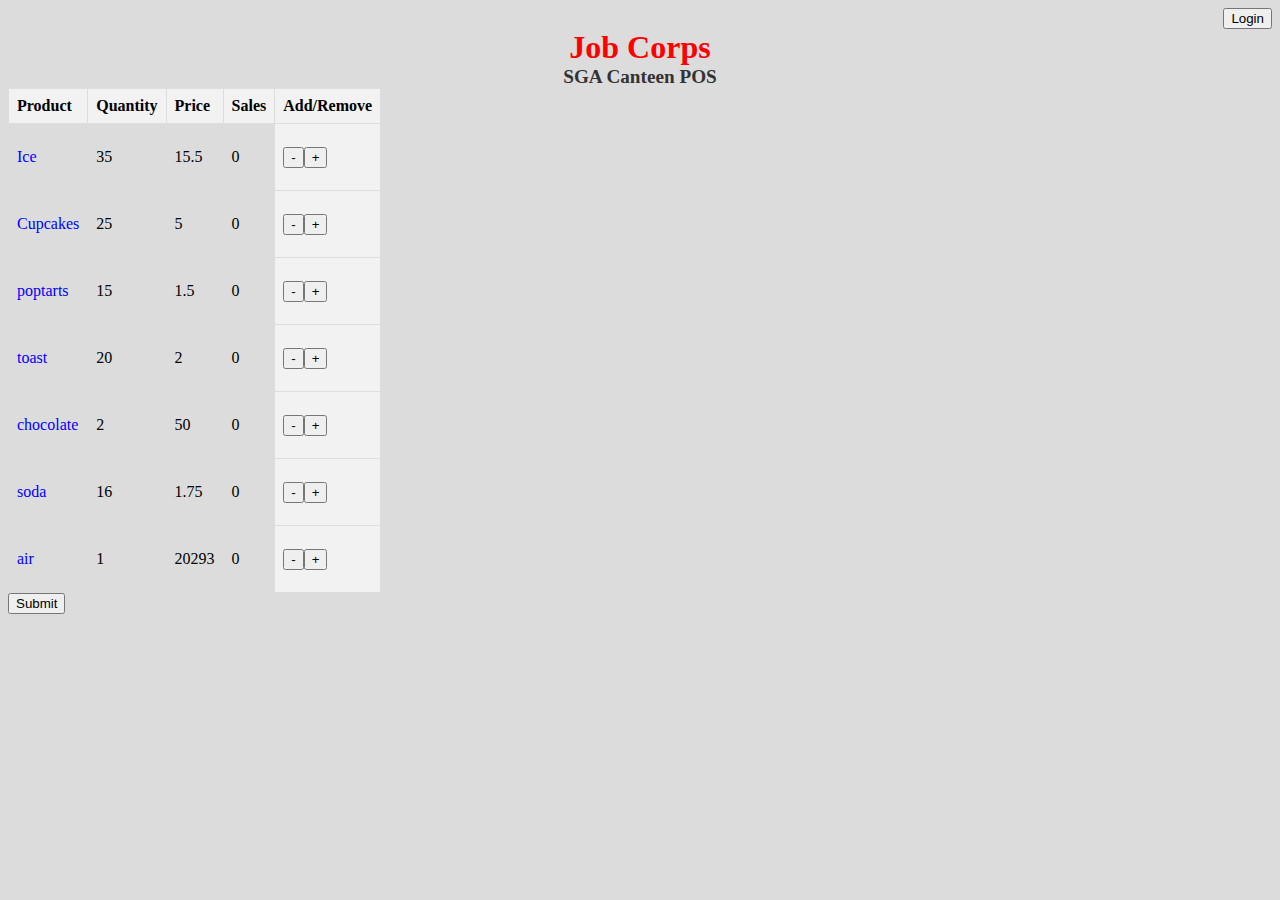
<file: index.html>
<!DOCTYPE html>
<html lang="en">
<head>
    <link rel="stylesheet" href="layout.css">
    <title>SGA Canteen</title>
</head>

<body>
    <h2>
        <!--creates login button-->
        <button id="sendtodb" onclick="document.location='Login.html'">Login</button> 
    </h2>
    <h1>Job Corps</h1>
    <h3>SGA Canteen POS</h3>
    <table id="Products">
        <thead>
            <!--Creates Table-->
            <tr>
                <th>Product</th>
                <th>Quantity</th>
                <th>Price</th>
                <th>Sales</th>
                <th>Add/Remove</th>
            </tr>
        </thead>
        <tbody>
            <!--JavaScript that runs the table-->
            <script src="Table.js"></script>
        </tbody>
    </table>
    <!--Creates and disables the Submit button-->
    <th><button id="sendtodb" onclick="POSTdb()">Submit</button></th>
    <script src="SubButton.js"></script>
</body>
</html>
</file>
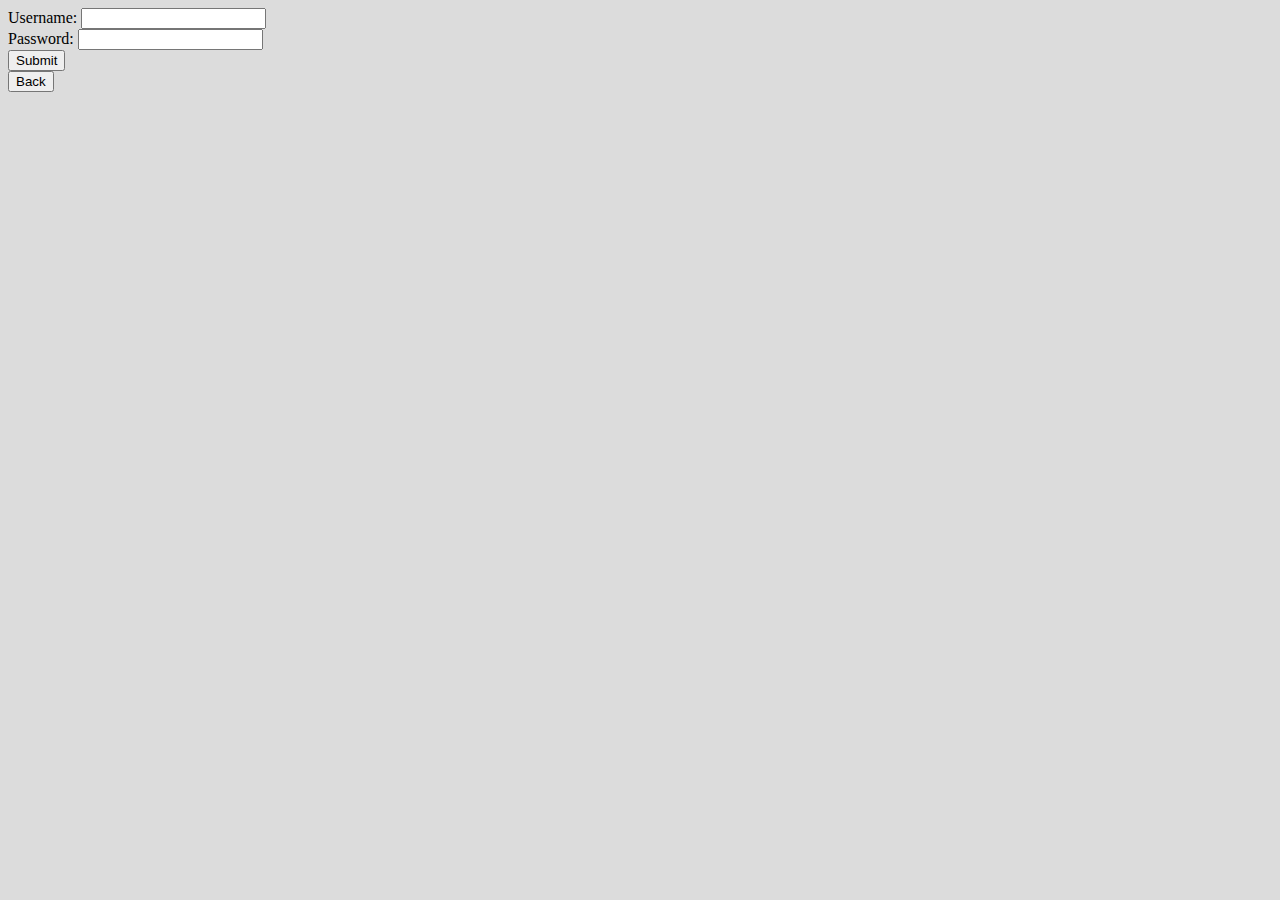
<file: Login.html>
<!DOCTYPE html>
<html>
    <head>
        <link rel="stylesheet" href="layout.css">
        <title>Login</title>
    </head>
    <body>
        <form method="post" action="form.php">
            Username: <input type="text" id="username" name="username"><span id="errname"></span><br>
            Password: <input type="password" id="password" name="password"><span id="errpass"></span><br>
            <input type="submit" value="Submit">
        </form>
        <button onclick="document.location='/'">Back</button>
    </body>
</html>
</file>
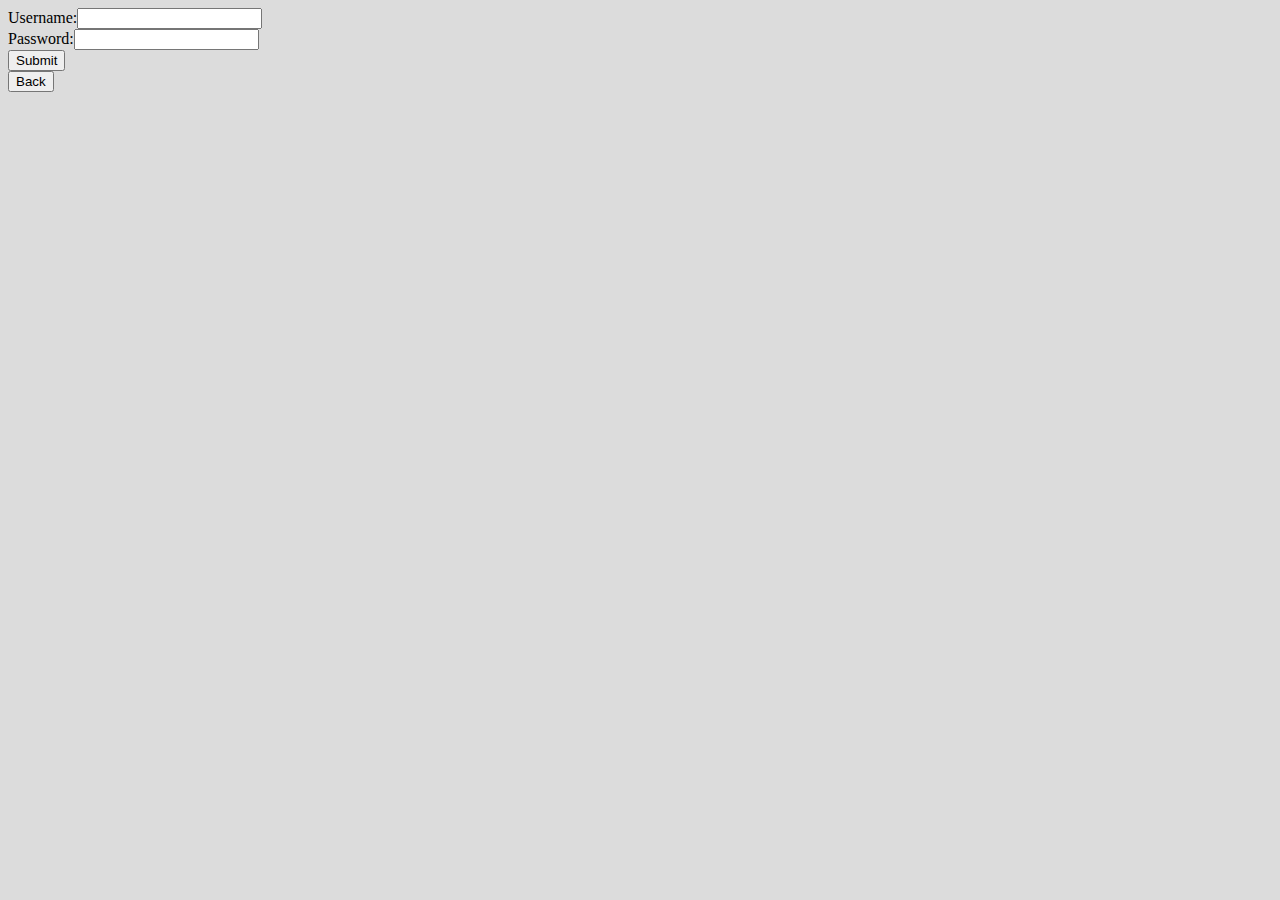
<file: second_page.html>
<!DOCTYPE html>
<html>
    <head>
        <link rel="stylesheet" href="layout.css">
        <title>Login</title>
    </head>
    <body>
        <form action="form.php" method="POST">
            Username:<input type="text" id="username" name="username"><br>
            Password:<input type="password" id="pwd" name="pwd"><br>
            <input type="submit" value="Submit">
        </form>
        <button onclick="document.location='ordering.html'">Back</button>
    </body>
</html>
</file>
<file: layout.css>
body {
    background-color: RGB(220,220,220);
}

h1 {
    text-align: center;
    color: RGB(255,0,0);
    align-items: 500px;
    margin: 0px 0;
}

p {
    color: RGB(0,0,255);
}

h3 {
    color: #333;
    text-align: center;
    font-size: 1.2em;
    margin: 0px 0;
    align-items: 500px;
}
h2 {
    color: #333;
    text-align: right;
    font-size: 1em;
    margin: 0px 0;
}

table {
    border-collapse: collapse;
    width: auto;
    table-layout: auto;
    border: 1px solid #ccc;
}

th,
td {
    border: 1px solid #ddd;
    padding: 8px;
    text-align: left;
}

th {
    background-color: #f2f2f2;
}
</file>
